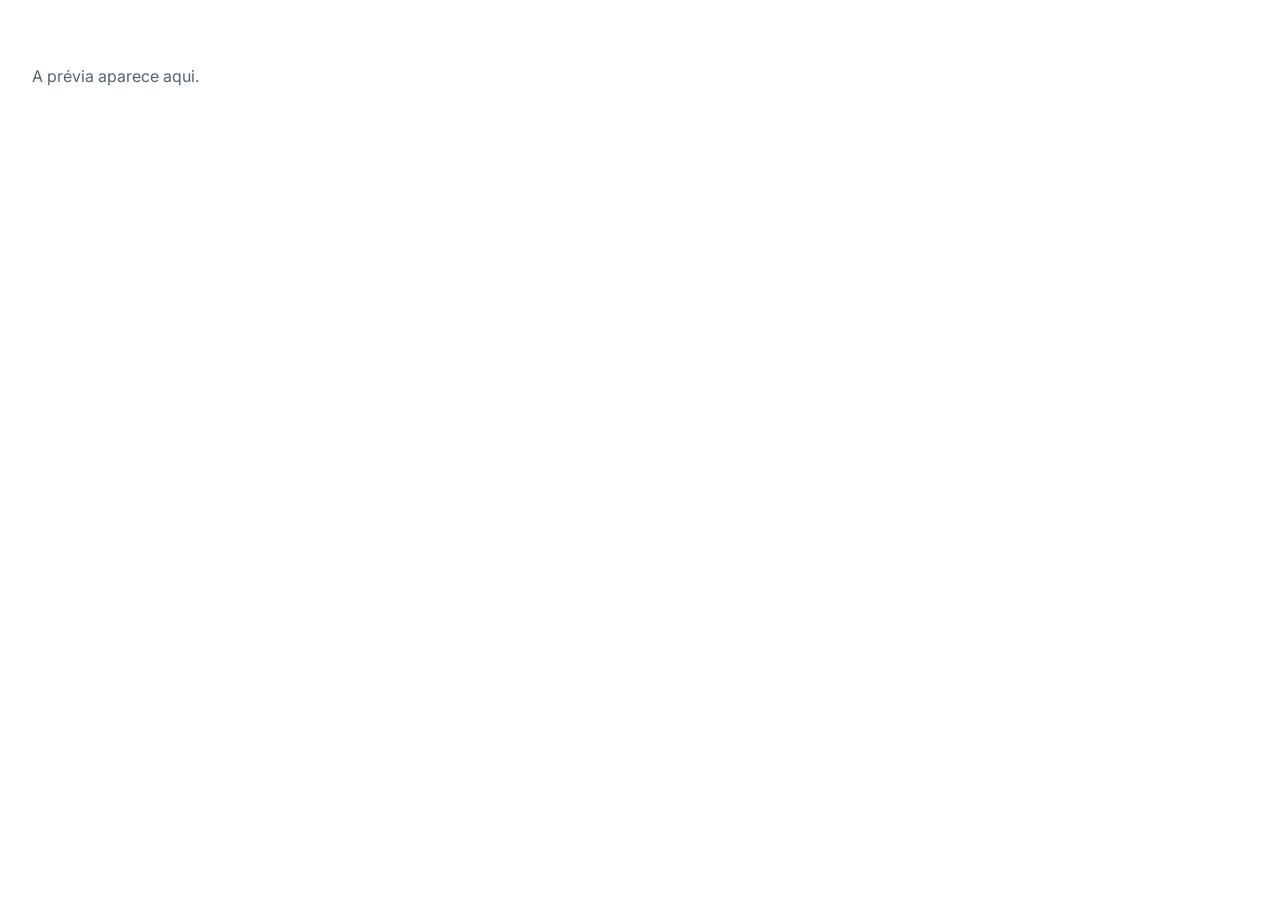
<file: public/previa.html>
<!doctype html>
<html lang="pt-BR">
<head>
<script src="base.js"></script>
<meta charset="utf-8">
<meta name="viewport" content="width=device-width, initial-scale=1">
<title>Prévia da landing</title>
<link rel="preconnect" href="https://fonts.googleapis.com">
<link rel="preconnect" href="https://fonts.gstatic.com" crossorigin>
<link href="https://fonts.googleapis.com/css2?family=Inter:wght@400;500;600&family=Montserrat:wght@600;700;800&display=swap" rel="stylesheet">
<link rel="stylesheet" href="landing.css">
<style>
  html, body { margin: 0; height: 100%; }
  .lp.previa { position: static; inset: auto; width: 100%; height: 100vh; border-radius: 0; box-shadow: none; display: block; }
  .lp.previa .lp-fechar { visibility: hidden; }
</style>
</head>
<body>
<div class="lp-fundo" id="lp-fundo" hidden></div>
<div class="lp previa" id="lp"><p class="lp-dica">A prévia aparece aqui.</p></div>
<script src="landing.js"></script>
<script>
  addEventListener('message', e => { if (e.origin === location.origin && e.data?.card) LPRender.mostrar(e.data.card, e.data.bloco); });
  parent.postMessage({ previaPronta: true }, location.origin);
</script>
</body>
</html>
</file>
<file: public/landing.css>
/* Landing page interna do card — estilo da landing Agrela (tipografia, eyebrow, cartões com barra,
   seções claras/escuras com malha de losangos, números com régua) nas cores do Mundo Concreto. */

/* ---------- janela ---------- */
.lp-fundo { position: fixed; inset: 0; z-index: 80; background: rgba(4, 20, 54, .55); -webkit-backdrop-filter: blur(6px); backdrop-filter: blur(6px); }
.lp { position: fixed; z-index: 81; inset: 0; margin: auto; width: min(80rem, calc(100vw - 3rem)); height: calc(100vh - 3rem);
  background: #fff; color: #2E373C; border-radius: 1rem; overflow: auto; overscroll-behavior: contain;
  box-shadow: 0 40px 120px -20px rgba(0,0,0,.55); outline: none; transform-origin: 0 0; scroll-behavior: smooth; }
.lp[hidden], .lp-fundo[hidden] { display: none; }
:root.lp-aberta, :root.lp-aberta body { overflow: hidden; }
:root[data-motion="reduce"] .lp { scroll-behavior: auto; }
@media (max-width: 767px) { .lp { width: 100vw; height: 100dvh; border-radius: 0; } }

.lp {
  --mc-ardosia: #445057; --mc-ardosia-2: #3A454B; --mc-grafite: #2E373C; --mc-gelo: #F4F6F9; --mc-nevoa: #DFDCE3;
  --mc-marinho: #041436; --mc-marinho-2: #0B1D47; --mc-verde: #4ABDAB; --mc-verde-t: #1C7568; --mc-amarelo: #F7B733;
  --mc-laranja: #F97A28; --mc-azul: #3896FD;
  --titulos: "Montserrat", "Archivo", system-ui, sans-serif;
  --corpo: "Inter", system-ui, -apple-system, "Segoe UI", Roboto, sans-serif;
  font-family: var(--corpo); line-height: 1.6;
}

/* barra do topo (fixa dentro da janela) */
.lp-barra { position: sticky; top: 0; z-index: 5; display: flex; align-items: center; gap: 1rem; padding: .7rem 1.25rem .7rem 1.75rem;
  background: rgba(255,255,255,.92); -webkit-backdrop-filter: saturate(1.4) blur(12px); backdrop-filter: saturate(1.4) blur(12px);
  box-shadow: 0 1px 0 var(--mc-nevoa); }
.lp-barra img { height: 2rem; width: auto; }
.lp-barra-nome { font-family: var(--titulos); font-weight: 700; font-size: .78rem; letter-spacing: .2em; text-transform: uppercase; color: var(--mc-verde-t); margin-left: auto; }
.lp-fechar { flex: none; width: 2.75rem; height: 2.75rem; border-radius: 999px; border: 2px solid var(--mc-nevoa); background: #fff; color: var(--mc-grafite);
  font-size: 1.4rem; line-height: 1; cursor: pointer; display: grid; place-items: center; }
.lp-fechar:hover { border-color: var(--mc-ardosia); }

/* faixa lateral nas 4 cores oficiais (no lugar da faixa laranja da Agrela) */
.lp-conteudo { position: relative; }
.lp-conteudo::before { content: ""; position: absolute; inset: 0 auto 0 0; width: 8px; z-index: 4;
  background: linear-gradient(180deg, var(--mc-verde) 0 25%, var(--mc-amarelo) 25% 50%, var(--mc-laranja) 50% 75%, var(--mc-azul) 75%); }

/* ---------- seções e cores ---------- */
.mc-sec { --bg: #fff; --tx: var(--mc-grafite); --tx2: #56636B; --eb: var(--mc-verde-t); --hl: var(--mc-verde-t); --acento: var(--mc-verde);
  --cartao: #fff; --cartao-borda: #E6E9EE; --linha: var(--mc-nevoa);
  background: var(--bg); color: var(--tx); padding: clamp(3.5rem, 8vw, 6.5rem) 0; position: relative; isolation: isolate; }
.mc-papel { --bg: var(--mc-gelo); }
.mc-marinho { --bg: var(--mc-marinho); --tx: #fff; --tx2: #C9D3E6; --eb: var(--mc-verde); --hl: var(--mc-verde); --acento: var(--mc-verde);
  --cartao: var(--mc-marinho-2); --cartao-borda: #1B2E63; --linha: #1B2E63; }
.mc-ardosia { --bg: var(--mc-ardosia); --tx: #fff; --tx2: #E3E8EA; --eb: var(--mc-amarelo); --hl: var(--mc-amarelo); --acento: var(--mc-amarelo);
  --cartao: var(--mc-ardosia-2); --cartao-borda: #56636B; --linha: #56636B; }
.mc-grafite { --bg: var(--mc-grafite); --tx: #fff; --tx2: #B4BEC4; --eb: var(--mc-amarelo); --hl: var(--mc-amarelo); --acento: var(--mc-amarelo);
  --cartao: var(--mc-ardosia-2); --cartao-borda: #4A555C; --linha: #4A555C; }
/* malha em losangos nas seções escuras */
.mc-marinho::before, .mc-ardosia::before, .mc-grafite::before { content: ""; position: absolute; inset: 0; z-index: -1; pointer-events: none;
  background-image: repeating-linear-gradient(45deg, rgba(255,255,255,.06) 0 2px, transparent 2px 46px), repeating-linear-gradient(-45deg, rgba(255,255,255,.06) 0 2px, transparent 2px 46px);
  -webkit-mask-image: linear-gradient(180deg, rgba(0,0,0,.9), rgba(0,0,0,.45)); mask-image: linear-gradient(180deg, rgba(0,0,0,.9), rgba(0,0,0,.45)); }

.mc-caixa { width: min(1120px, 100% - 4rem); margin-inline: auto; }
@media (max-width: 640px) { .mc-caixa { width: calc(100% - 2.5rem); margin-left: 1.5rem; } }

/* ---------- tipografia ---------- */
.mc-eyebrow { font-family: var(--titulos); font-weight: 700; font-size: .78rem; letter-spacing: .22em; text-transform: uppercase; color: var(--eb); margin: 0 0 .9rem; }
.mc-h1, .mc-h2, .mc-valor { font-family: var(--titulos); font-weight: 800; letter-spacing: -.02em; margin: 0; color: var(--tx); }
.mc-h1 { font-size: clamp(2.1rem, 4.2vw, 3.6rem); line-height: 1.04; max-width: 20ch; }
.mc-h2 { font-size: clamp(1.8rem, 3.6vw, 3rem); line-height: 1.08; max-width: 24ch; }
.mc-h3 { font-family: var(--titulos); font-weight: 700; font-size: 1.15rem; line-height: 1.3; margin: 0 0 .35rem; color: var(--tx); }
.mc-sub { font-size: clamp(1.02rem, 1.5vw, 1.2rem); color: var(--tx2); margin: 1rem 0 0; max-width: 62ch; }
.mc-sub + .mc-sub { margin-top: .8rem; }
.hl { font-style: normal; color: var(--hl); }

/* ---------- botões ---------- */
.mc-acoes { display: flex; flex-wrap: wrap; gap: .8rem; margin-top: 2rem; }
.mc-btn { display: inline-flex; align-items: center; justify-content: center; gap: .5rem; min-height: 3rem; padding: .75rem 1.5rem; border-radius: 4px;
  font-family: var(--titulos); font-weight: 700; font-size: .95rem; text-decoration: none; border: 2px solid transparent; cursor: pointer; transition: transform .2s, background-color .2s; }
.mc-btn:hover { transform: translateY(-2px); }
.mc-btn-amarelo { background: var(--mc-amarelo); color: var(--mc-grafite); box-shadow: 0 10px 30px -12px rgba(247,183,51,.8); }
.mc-btn-amarelo:hover { background: #F9C65C; }
.mc-btn-ardosia { background: var(--mc-ardosia); color: #fff; }
.mc-marinho .mc-btn-ardosia, .mc-ardosia .mc-btn-ardosia, .mc-grafite .mc-btn-ardosia { background: #fff; color: var(--mc-ardosia); }
.mc-btn-contorno { border-color: var(--acento); color: var(--tx); background: transparent; }
.mc-btn-contorno:hover { background: color-mix(in srgb, var(--acento) 14%, transparent); }
.mc-btn-teal { background: var(--mc-verde); color: var(--mc-marinho); }
.mc-btn-spotify { background: #1DB954; color: #0b1f12; }

/* ---------- topo da landing (hero) ---------- */
.mc-hero { padding-top: clamp(3rem, 7vw, 5.5rem); }
.mc-hero-grade { display: grid; grid-template-columns: 1.1fr .9fr; gap: clamp(2rem, 5vw, 4rem); align-items: center; }
.mc-hero-grade.sem-foto { grid-template-columns: 1fr; }
.mc-foto { position: relative; margin: 0; }
.mc-foto .paralelogramo { position: absolute; inset: 8% -4% -6% 10%; background: var(--acento); transform: skewX(-8deg); opacity: .9; z-index: -1; border-radius: 2px; }
.mc-foto img { width: 100%; height: auto; max-height: 30rem; object-fit: cover; border-radius: 4px; box-shadow: 0 30px 60px -28px rgba(4,20,54,.55); background: var(--cartao); }
.mc-foto.contem img { object-fit: contain; box-shadow: none; background: transparent; max-height: 22rem; }
.mc-foto.contem .paralelogramo { display: none; }
@media (max-width: 860px) { .mc-hero-grade { grid-template-columns: 1fr; } }

/* ---------- cabeçalho de bloco ---------- */
.mc-cab-grade { display: grid; grid-template-columns: 1fr .8fr; gap: clamp(2rem, 5vw, 4rem); align-items: center; }
@media (max-width: 860px) { .mc-cab-grade { grid-template-columns: 1fr; } }

.mc-grade { display: grid; gap: 1.25rem; margin-top: clamp(2rem, 5vw, 3rem); }
.mc-g2 { grid-template-columns: repeat(2, minmax(0, 1fr)); }
.mc-g3 { grid-template-columns: repeat(3, minmax(0, 1fr)); }
.mc-g4 { grid-template-columns: repeat(4, minmax(0, 1fr)); }
@media (max-width: 960px) { .mc-g3, .mc-g4 { grid-template-columns: repeat(2, minmax(0, 1fr)); } }
@media (max-width: 600px) { .mc-g2, .mc-g3, .mc-g4 { grid-template-columns: 1fr; } }

/* cartões com barra (cor do item) */
.mc-cartao { --cor: var(--acento); display: block; background: var(--cartao); border: 1px solid var(--cartao-borda); border-left: 4px solid var(--cor);
  padding: 1.5rem 1.5rem 1.6rem; border-radius: 2px; color: var(--tx); text-decoration: none; transition: transform .3s, box-shadow .3s; overflow: hidden; }
.mc-cartao p { color: var(--tx2); margin: 0; }
a.mc-cartao:hover { transform: translateY(-4px); box-shadow: 0 24px 60px -24px rgba(4,20,54,.45); }
.mc-cartao-img { margin: -1.5rem -1.5rem 1.2rem; aspect-ratio: 16 / 10; overflow: hidden; background: var(--mc-gelo); }
.mc-cartao-img img { width: 100%; height: 100%; object-fit: cover; transition: transform .5s; }
.mc-cartao-img.contem img { object-fit: contain; padding: 1rem; background: #111; }
a.mc-cartao:hover .mc-cartao-img img { transform: scale(1.04); }
.mc-num { display: inline-grid; place-items: center; width: 2.4rem; height: 2.4rem; border-radius: 4px; background: var(--mc-marinho); color: var(--cor);
  font-family: var(--titulos); font-weight: 800; font-size: .95rem; margin-bottom: .9rem; }
.mc-rotulo { font-family: var(--titulos); font-weight: 700; font-size: .72rem; letter-spacing: .14em; text-transform: uppercase; color: var(--eb); margin: 0 0 .5rem; }
a.mc-cartao .mc-ver { display: inline-block; margin-top: .9rem; font-family: var(--titulos); font-weight: 700; font-size: .85rem; color: var(--tx); }
a.mc-cartao .mc-ver::after { content: " →"; color: var(--cor); }
.mc-cor-verde { --cor: var(--mc-verde); } .mc-cor-amarelo { --cor: var(--mc-amarelo); } .mc-cor-azul { --cor: var(--mc-azul); } .mc-cor-laranja { --cor: var(--mc-laranja); }

/* números com régua */
.mc-numeros { display: grid; grid-template-columns: repeat(auto-fit, minmax(13rem, 1fr)); gap: 2rem 2.5rem; margin-top: clamp(2rem, 5vw, 3rem); }
.mc-numero { --cor: var(--acento); }
.mc-regua { display: block; width: 3rem; height: 4px; background: var(--cor); margin-bottom: 1rem; }
.mc-valor { font-size: clamp(2.1rem, 4vw, 3.2rem); line-height: 1.05; color: var(--tx); }
.mc-numero .mc-h3 { margin-top: .4rem; font-size: 1rem; color: var(--tx2); font-weight: 600; }
.mc-numero p { color: var(--tx2); margin: .5rem 0 0; font-size: .95rem; max-width: 40ch; }

/* galeria */
.mc-galeria { display: grid; grid-template-columns: repeat(auto-fill, minmax(17rem, 1fr)); gap: 1rem; margin-top: clamp(2rem, 5vw, 3rem); }
.mc-galeria figure { margin: 0; border-radius: 4px; overflow: hidden; background: var(--cartao); border: 1px solid var(--cartao-borda); }
.mc-galeria img { width: 100%; aspect-ratio: 4 / 3; object-fit: cover; transition: transform .5s; }
.mc-galeria figure:hover img { transform: scale(1.04); }
.mc-galeria figcaption { padding: .75rem 1rem; font-size: .88rem; color: var(--tx2); border-top: 3px solid var(--acento); }

/* logos */
.mc-logos { display: grid; grid-template-columns: repeat(auto-fill, minmax(11rem, 1fr)); gap: 1rem; margin-top: clamp(2rem, 5vw, 3rem); }
.mc-logos li { list-style: none; background: #fff; border: 1px solid #E6E9EE; border-radius: 4px; height: 7rem; display: grid; place-items: center; padding: 1rem; }
.mc-logos img { max-height: 4.5rem; max-width: 100%; object-fit: contain; }

/* etiquetas (selos) */
.mc-selos { display: flex; flex-wrap: wrap; gap: .6rem; margin: 1.75rem 0 0; padding: 0; }
.mc-selo { list-style: none; font-family: var(--titulos); font-weight: 700; font-size: .74rem; letter-spacing: .14em; text-transform: uppercase;
  padding: .6rem .95rem; border: 1.5px solid var(--acento); color: var(--tx); border-radius: 2px; }
.mc-selo:first-child { background: var(--acento); color: var(--mc-grafite); }
.mc-marinho .mc-selo:first-child { color: var(--mc-marinho); }

/* lista com setas */
.mc-lista { display: grid; grid-template-columns: repeat(2, minmax(0, 1fr)); gap: .9rem 2rem; margin: clamp(2rem, 5vw, 3rem) 0 0; padding: 0; }
.mc-lista li { list-style: none; display: grid; grid-template-columns: 1.6rem 1fr; gap: .6rem; padding: 1rem 0; border-bottom: 1px solid var(--linha); }
.mc-lista li::before { content: "→"; font-weight: 800; color: var(--acento); font-family: var(--titulos); }
.mc-lista b { display: block; font-family: var(--titulos); color: var(--tx); }
.mc-lista span { color: var(--tx2); font-size: .95rem; }
@media (max-width: 640px) { .mc-lista { grid-template-columns: 1fr; } }

/* citação */
.mc-citacao { margin: 0; max-width: 56rem; position: relative; padding-left: clamp(0rem, 4vw, 3rem); }
.mc-aspas { font-family: Georgia, serif; font-size: 7rem; line-height: .6; color: var(--acento); display: block; height: 3rem; }
.mc-citacao blockquote { margin: 0; font-family: var(--titulos); font-weight: 700; font-size: clamp(1.3rem, 2.6vw, 2rem); line-height: 1.35; color: var(--tx); }
.mc-citacao figcaption { margin-top: 1.5rem; color: var(--tx2); font-weight: 600; }
.mc-citacao figcaption::before { content: ""; display: inline-block; width: 2rem; height: 3px; background: var(--acento); vertical-align: middle; margin-right: .75rem; }

/* entrada ao rolar (como na Agrela) */
.lp [data-sobe] { opacity: 0; transform: translateY(24px); transition: opacity .7s ease, transform .7s cubic-bezier(.2,.8,.2,1); }
.lp [data-sobe].visivel { opacity: 1; transform: none; }
:root[data-motion="reduce"] .lp [data-sobe] { opacity: 1; transform: none; transition: none; }

/* alto contraste */
:root[data-contrast="high"] .mc-sec { --bg: #000; --tx: #fff; --tx2: #fff; --eb: #ff0; --hl: #ff0; --acento: #ff0; --cartao: #000; --cartao-borda: #fff; --linha: #fff; }
:root[data-contrast="high"][data-theme="light"] .mc-sec { --bg: #fff; --tx: #000; --tx2: #000; --eb: #00c; --hl: #00c; --acento: #00c; --cartao: #fff; --cartao-borda: #000; --linha: #000; }
:root[data-contrast="high"] .mc-sec::before { display: none; }

.lp-dica { padding: 3rem 2rem; color: #56636B; }
</file>
